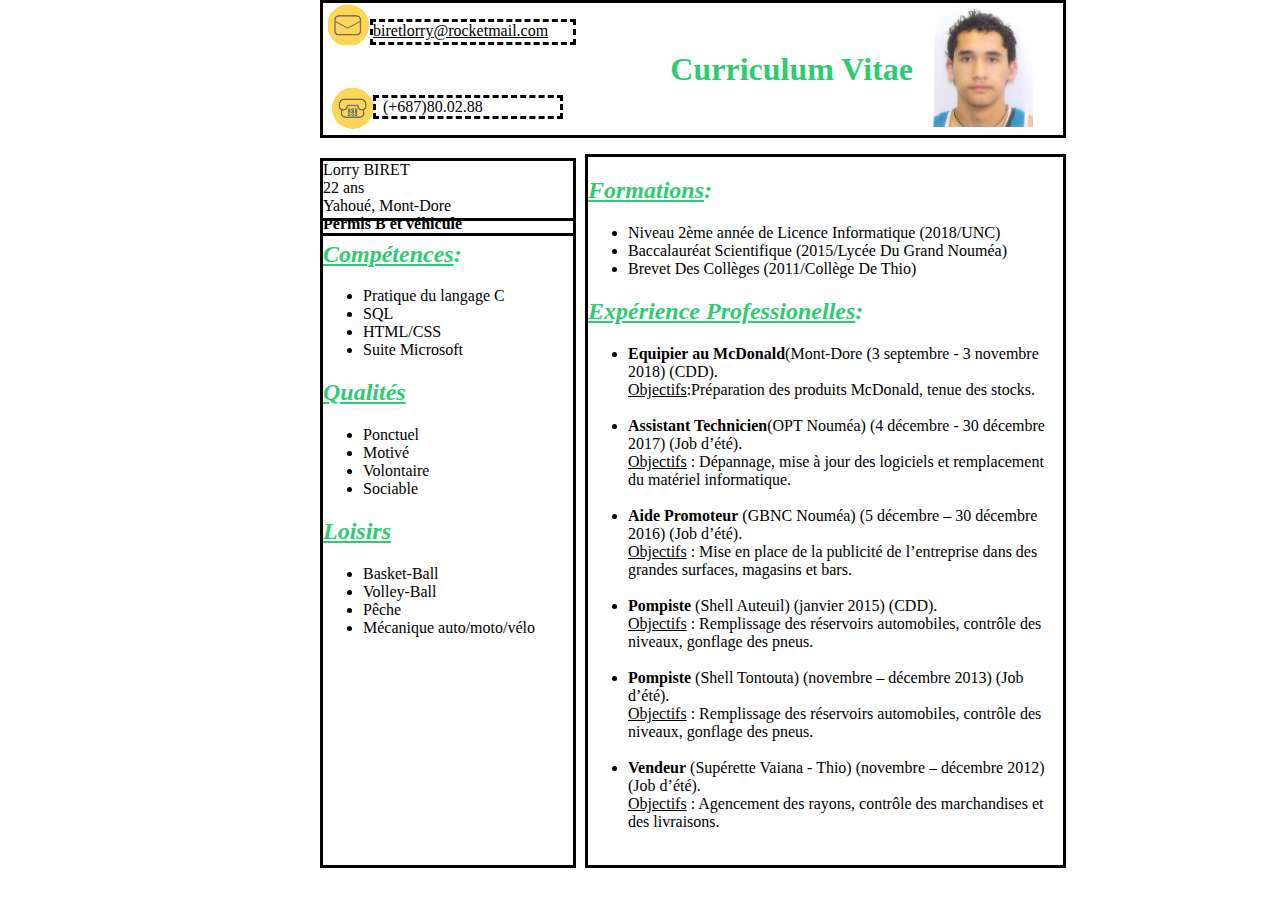
<file: index.html>
<!DOCTYPE html>
<html lang="fr">
	<head>
		<title>Curriculum_Vitae</title>
		<meta name="keywords" content=" Biret, CV lorry"/>
		<meta name="description" content="Curriculum_Vitae"/>
		<meta charset="utf-8">
		<link href= "style_cv.css" rel="stylesheet">

	</head>

	<header>
		<div class="bandeau">
			<img src="visage.jpg" class="photo">
			<img src="mailIcone.png" class="imgMail">
			<p><a href="mailto:biretlorry@rocketmail.com" title="Mon adresse mail" class="	mail">biretlorry@rocketmail.com</a></p><br>

			<img src="telIcone.png" class="imgTel">
			<p class="tel">(+687)80.02.88</p>	

			<h1 class ="titre">Curriculum Vitae</h1>

			
		</div>
	</header>

	<!-- Corp-->

	<body>
	
		

		<div class="info_perso">
			Lorry BIRET <br>
			22 ans<br>
			Yahoué, Mont-Dore<br>
			<strong>Permis B et véhicule</strong>
		</div>
	<div class="form_exp">
		<h2 class ="formation"><u>Formations</u>:</h2>
		<ul class="formation_list">
			<li>Niveau 2ème année de Licence Informatique (2018/UNC)</li>
			<li>Baccalauréat Scientifique (2015/Lycée Du Grand Nouméa)</li>
			<li>Brevet Des Collèges (2011/Collège De Thio)</li>
		</ul>

		<h2 class="exp-pro"><u>Expérience Professionelles</u>:</h2>
		<ul class="exp-pro_list">
			<li><strong>Equipier au McDonald</strong>(Mont-Dore (3 septembre - 3 novembre 2018) (CDD).<br>
			<u>Objectifs</u>:Préparation des produits McDonald, tenue des stocks.</li><br>
			<li><strong>Assistant Technicien</strong>(OPT Nouméa) (4 décembre - 30 décembre 2017) (Job d’été).<br>
			<u>Objectifs</u> : Dépannage, mise à jour des logiciels et remplacement du matériel informatique.</li><br>
			<li><strong>Aide Promoteur</strong> (GBNC Nouméa) (5 décembre – 30 décembre 2016) (Job d’été).<br>
			<u>Objectifs</u> : Mise en place de la publicité de l’entreprise dans des grandes surfaces, magasins et bars.</li><br>
			<li><strong>Pompiste</strong> (Shell Auteuil) (janvier 2015) (CDD).<br>
			<u>Objectifs</u> : Remplissage des réservoirs automobiles, contrôle des niveaux, gonflage des pneus.</li><br>
			<li><strong>Pompiste</strong> (Shell Tontouta) (novembre – décembre 2013) (Job d’été).<br>
			<u>Objectifs</u> : Remplissage des réservoirs automobiles, contrôle des niveaux, gonflage des pneus.</li><br>
			<li><strong>Vendeur</strong> (Supérette Vaiana - Thio) (novembre – décembre 2012) (Job d’été).<br>
			<u>Objectifs</u> : Agencement des rayons, contrôle des marchandises et des livraisons.</li><br>
		</ul>
	</div>
	<div class="list_info">
		<h2 class="compétences"><u>Compétences</u>:</h2>
		<ul>
			<li>Pratique du langage C</li>
			<li>SQL</li>
			<li>HTML/CSS</li>
			<li>Suite Microsoft</li>
		</ul>
		<h2 class="qualités"><u>Qualités</u></h2>
		<ul>
			<li>Ponctuel</li>
			<li>Motivé</li>
			<li>Volontaire</li>
			<li>Sociable</li>
		</ul>
		<h2 class="loisirs"><u>Loisirs</u></h2>
		<ul>
			<li>Basket-Ball</li>
			<li>Volley-Ball</li>
			<li>Pêche</li>
			<li>Mécanique auto/moto/vélo</li>
		</ul>
	</div>
	</body>
</html>
</file>
<file: style_cv.css>
body{
	font-family: Calibri;
	width: 50%;
    margin: auto;
}

h1{
	color: #2ecc71;
	float: right;
	bottom: 105px;
	right: 150px;
}

h2{
	color: #2ecc71;
	font-style: italic;
	font-family: Calibri;
}


.photo{
	width: 100px;
	float:right;
	display: block;
	margin-right: 30px;
	margin-top: 0px;

}

.imgMail{
	width: 50px;
	float: left;
}

.mail{
	background-color: white;
	display: block;
	color: black;
	border-style: dashed;
	height:20px;
	width:200px; 
	margin-left: 47px;

	
}

.imgTel{
	width: 60px;
	float: left;
}

.tel{
	background-color: white;
	display: block;
	color: black;
	border-style: dashed;
	margin-left:50px;
	margin-right: 500px;
}


.bandeau{
	background-color: 255,30,50;
	display: block;
	border-style: solid;

	width: 740px;
}

.titre{
	display:block;
	text-align: center;
	position: relative;
	
}


.info_perso{
	display: block;
	border-style:solid;
	width: 250px;
	margin-top: 20px;	
}

.form_exp{
	display:block;
	border-style:solid;
	width: 475px;
	margin-left: 265px;
	margin-top: -82px; 
}


.list_info{
	display: block;
	border-style:solid;
	width: 250px;
	margin-top: -650px;
	height: 644px;
}
</file>
